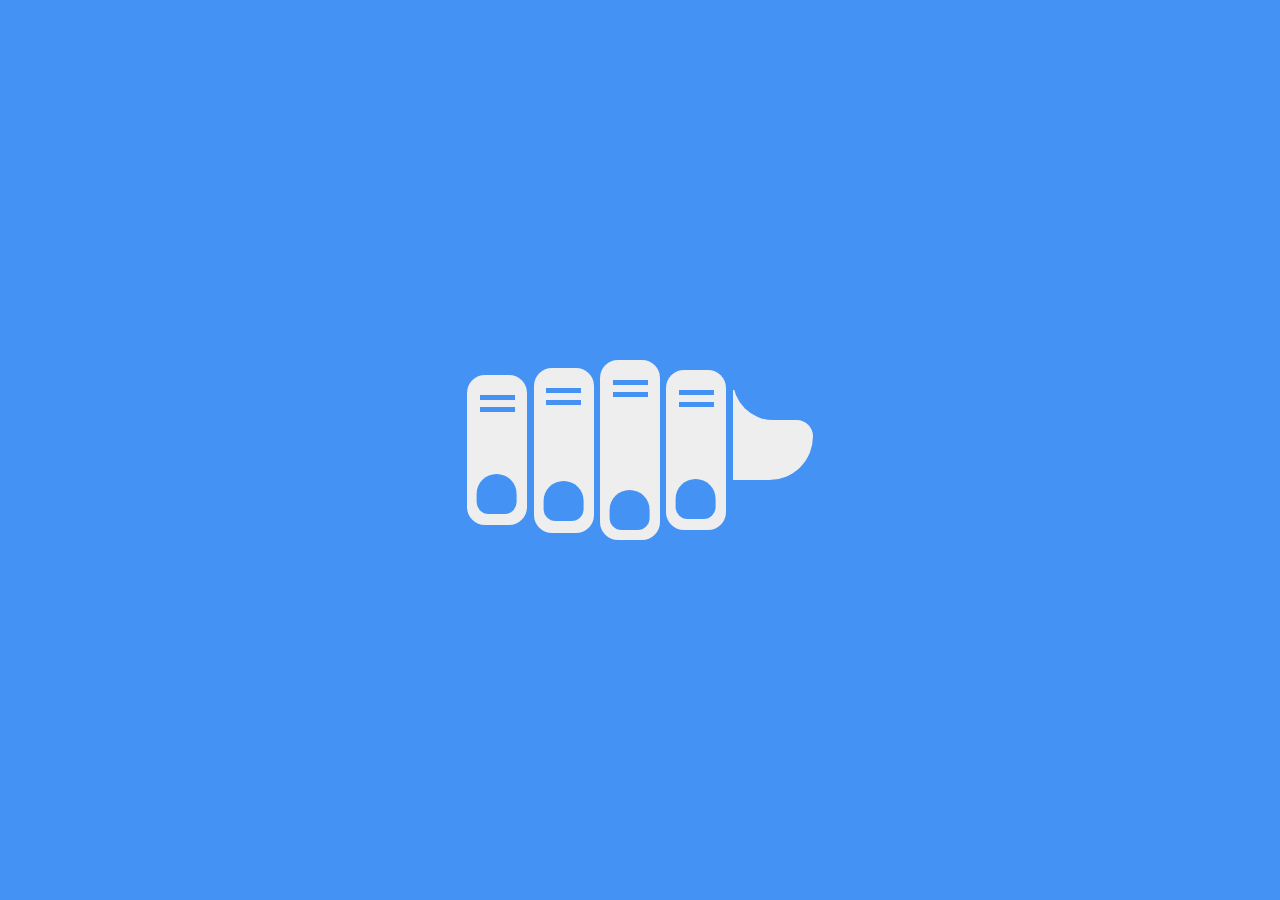
<file: index.html>
<!DOCTYPE html>
<html lang="en">
<head>
    <meta charset="UTF-8">
    <meta http-equiv="X-UA-Compatible" content="IE=edge">
    <meta name="viewport" content="width=device-width, initial-scale=1.0">
    <link rel="stylesheet" href="/stylu/css/Barmoq.css">
    <title>Barmooq</title>
</head>
<body>
   <div class="flex">
     <div class=" barmoq" style="--buyi:150px;--top:66%;--vaqt:0;"><div class="line"></div></div>
      <div class=" barmoq" style="--buyi:165px;--top:69%;--vaqt:0.1s;"><div class="line"></div></div>
       <div class=" barmoq" style="--buyi:180px;--top:72%;--vaqt:0.2s;"><div class="line"></div></div>
        <div class=" barmoq" style="--buyi:160px; --top:68%;--vaqt:0.3s;"><div class="line"></div></div>
        <div class="bosh" style="--vaqt:0.35s;"></div>
   </div>
</body>
</html>
</file>
<file: stylu/css/Barmoq.css>
* {
  padding: 0;
  margin: 0;
  box-sizing: border-box;
}

body {
  width: 100vw;
  height: 100vh;
  display: flex;
  align-items: center;
  justify-content: center;
  background-color: #4492f4;
}

.flex {
  display: flex;
  gap: 0.4em;
  align-items: center;
}

.barmoq {
  width: 60px;
  height: var(--buyi);
  background-color: #eee;
  border-radius: 18px;
  position: relative;
  -webkit-animation-delay: var(--vaqt);
          animation-delay: var(--vaqt);
  -webkit-animation-duration: 1.5s;
          animation-duration: 1.5s;
  -webkit-animation-name: barmoq;
          animation-name: barmoq;
  -webkit-animation-iteration-count: infinite;
          animation-iteration-count: infinite;
}
.barmoq::before {
  position: absolute;
  content: "";
  width: 40px;
  height: 40px;
  background-color: #4492f4;
  top: var(--top);
  transform: translateX(24%);
  border-radius: 25px 25px 15px 15px;
}

.line {
  width: 35px;
  height: 5px;
  background-color: #4492f4;
  position: absolute;
  left: 21%;
  top: 20px;
}
.line::before {
  content: "";
  width: 35px;
  height: 5px;
  background-color: #4492f4;
  position: absolute;
  top: 12px;
}

.bosh {
  width: 80px;
  height: 60px;
  background-color: #eee;
  border-radius: 0 30px 80px 0;
  position: relative;
  -webkit-animation-delay: var(--vaqt);
          animation-delay: var(--vaqt);
  -webkit-animation-duration: 1.5s;
          animation-duration: 1.5s;
  -webkit-animation-name: bosh;
          animation-name: bosh;
  -webkit-animation-timing-function: linear;
          animation-timing-function: linear;
  -webkit-animation-iteration-count: infinite;
          animation-iteration-count: infinite;
}
.bosh::before {
  content: "";
  position: absolute;
  width: 50px;
  height: 50px;
  background-color: #eee;
  top: -30px;
}
.bosh::after {
  content: "";
  background: #4492f4;
  width: 50px;
  height: 50px;
  position: absolute;
  top: -50px;
  border-radius: 20px 20px 0px 80px;
}

@-webkit-keyframes barmoq {
  to {
    top: -30px;
  }
}

@keyframes barmoq {
  to {
    top: -30px;
  }
}
@-webkit-keyframes bosh {
  to {
    transform: rotateY(-5deg);
    top: -10px;
  }
}
@keyframes bosh {
  to {
    transform: rotateY(-5deg);
    top: -10px;
  }
}/*# sourceMappingURL=Barmoq.css.map */
</file>
